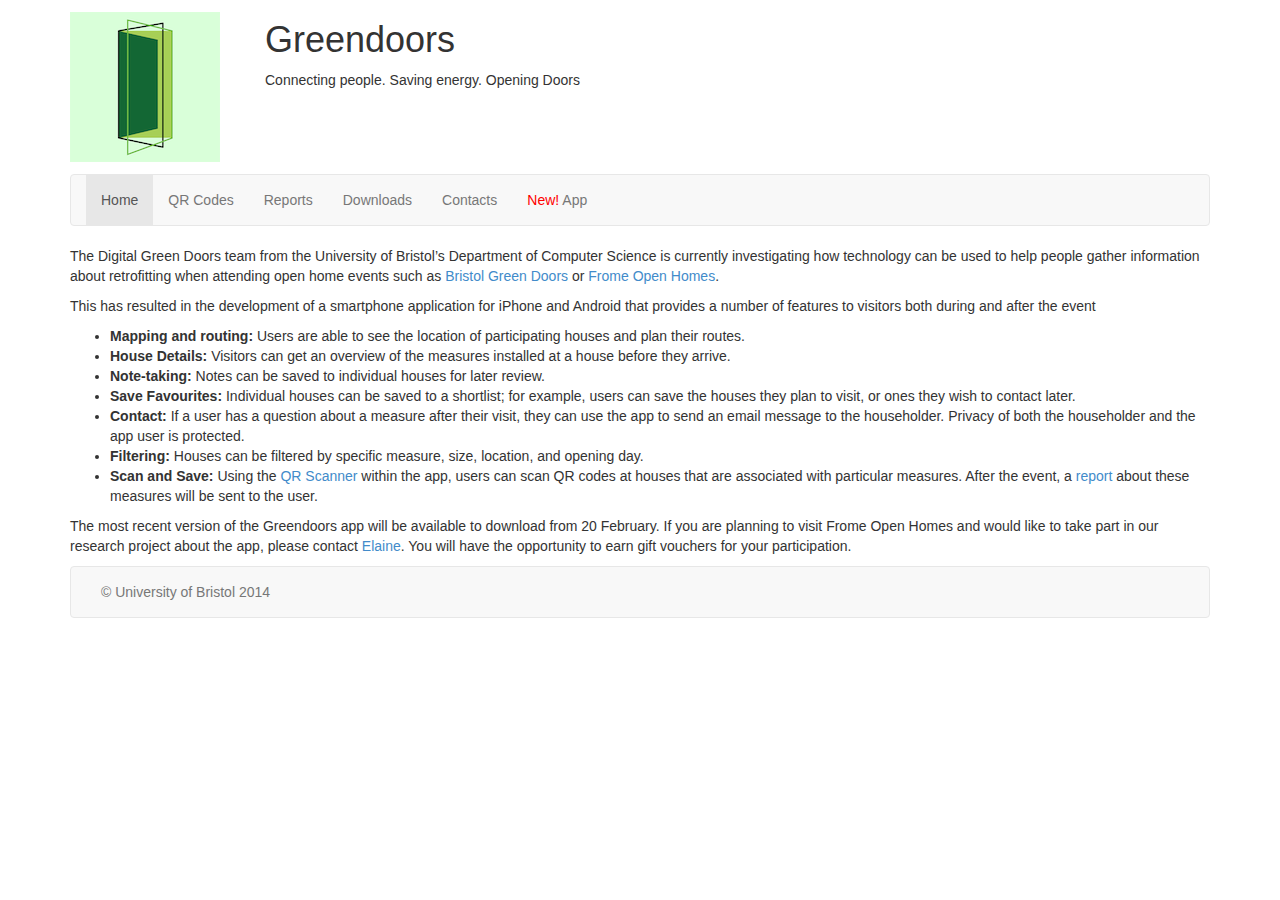
<file: index.html>
<!DOCTYPE html>


<!--[if lt IE 7]>
<html class="no-js lt-ie9 lt-ie8 lt-ie7"> <![endif]-->
<!--[if IE 7]>
<html class="no-js lt-ie9 lt-ie8"> <![endif]-->
<!--[if IE 8]>
<html class="no-js lt-ie9"> <![endif]-->
<!--[if gt IE 8]><!-->
<html class="no-js" xmlns="http://www.w3.org/1999/html">
<!--<![endif]-->
<head>
    <!--<link rel="stylesheet" type="text/css" href="/static/webpage/css/main.css"/>-->
    <meta charset="utf-8"/>
    <meta http-equiv="X-UA-Compatible" content="IE=edge,chrome=1"/>
    <title>Greendoors</title>

    <link rel="stylesheet" href="css/bootstrap.css">
    <link rel="stylesheet" href="scss/main.css">


    <meta name="description" content=""/>
    <meta name="author" content="Dan Schien"/>
    <meta name="viewport" content="width=device-width"/>


</head>

<body class="container
     ">
<!--[if lt IE 7]>
<p class="chromeframe">You are using an <strong>outdated</strong> browser. Please <a href="http://browsehappy.com/">upgrade
    your browser</a> or <a href="http://www.google.com/chromeframe/?redirect=true">activate Google Chrome Frame</a> to
    improve your experience.</p>
<![endif]-->


<div class="row topnav">
    <div class="col-md-2">
        <a href="/">
            <img class="logo" src="assets/icon.png" width="150">
        </a>
    </div>
    <div class="col-md-10">
        <h1>Greendoors</h1>

        <p>Connecting people. Saving energy. Opening Doors</p>
    </div>

</div>


<nav class="navbar navbar-default" role="navigation">
    <div class="navbar-header">
        <button type="button" class="navbar-toggle" data-toggle="collapse" data-target="#bs-example-navbar-collapse-1">
            <span class="sr-only">Toggle navigation</span>
            <span class="icon-bar"></span>
            <span class="icon-bar"></span>
            <span class="icon-bar"></span>
            <span class="icon-bar"></span>
            <span class="icon-bar"></span>
            <span class="icon-bar"></span>
            <span class="icon-bar"></span>
            <span class="icon-bar"></span>
        </button>
    </div>

    <!-- Collect the nav links, forms, and other content for toggling -->
    <div class="collapse navbar-collapse" id="bs-example-navbar-collapse-1">
        <ul class="nav navbar-nav">


            <li class="active"><a href="index.html">Home</a></li>

            <li class=""><a href="qrcodes.html">QR Codes</a></li>
            <li class=""><a href="reports.html">Reports</a></li>
            <li class=""><a href="downloads.html">Downloads</a></li>
            <li class=""><a href="contact.html">Contacts</a></li>
            <li class=""><a class="app-link" href="https://greendoors.cs.bris.ac.uk/frome2014" target="_blank"><span class="app-highlight">New!</span> App</a></li>
        </ul>
    </div>
    <!-- /.navbar-collapse -->
</nav>


<!--[if lt IE 7]>
<p class="chromeframe">You are using an outdated browser. <a href="http://browsehappy.com/">Upgrade your browser
    today</a> or <a href="http://www.google.com/chromeframe/?redirect=true">install Google Chrome Frame</a> to better
    experience this site.</p>
<![endif]-->


<div class="row">

    <!-- main content -->
    <div class="col-md-12">
        <p> The Digital Green Doors team from the University of Bristol’s Department of Computer Science is currently
            investigating how technology can be used to help people gather information about retrofitting when attending
            open home events such as <a href="http://www.bristolgreendoors.org/">Bristol Green Doors</a> or <a href="http://freco.org/">Frome Open Homes</a>.</p>

        <p>
            This has resulted in the development of a smartphone application for iPhone and Android that provides a
            number of features to visitors both during and after the event
        <ul>
            <li>
                <b>Mapping and routing:</b> Users are able to see the location of participating houses and plan their routes.
            </li>
            <li><b>House Details:</b> Visitors can get an overview of the measures installed at a house before they arrive.
            </li>
            <li><b>Note-taking:</b> Notes can be saved to individual houses for later review.</li>
            <li><b>Save Favourites:</b> Individual houses can be saved to a shortlist; for example, users can save the houses
                they plan to visit, or ones they wish to contact later.
            </li>

            <li><b>Contact:</b> If a user has a question about a measure after their visit, they can use the app to send an
                email message to the householder. Privacy of both the householder and the app user is protected.
            </li>
            <li><b>Filtering:</b> Houses can be filtered by specific measure, size, location, and opening day.</li>
            <li><b>Scan and Save:</b> Using the <a href="qrcodes.html">QR Scanner</a> within the app, users can scan QR codes at houses that are
                associated with particular measures. After the event, a <a href="reports.html">report</a> about these measures will be sent to the
                user.
            </li>
        </ul>
        </p>
        <p>
        The most recent version of the Greendoors app will be available to download from 20 February. If you are
        planning to visit Frome Open Homes and would like to take part in our research project about the app, please
        contact <a href="mailto:Elaine.Massung@bristol.ac.uk">Elaine</a>. You will have the opportunity to earn gift vouchers for your participation.
        </p>
    </div>
</div>


<footer class="bottom-bar">


    <nav class="navbar navbar-default nav-small">
        <div class="navbar-header">
            <button type="button" class="navbar-toggle" data-toggle="collapse"
                    data-target="#bs-example-navbar-collapse-1">
                <span class="sr-only">Toggle navigation</span>
                <span class="icon-bar"></span>
                <span class="icon-bar"></span>
            </button>
        </div>

        <!-- Collect the nav links, forms, and other content for toggling -->
        <div class="collapse navbar-collapse">
            <p class="navbar-text">&copy; University of Bristol 2014</p>
        </div>
        <!-- /.navbar-collapse -->
    </nav>


</footer>


<script src="//ajax.googleapis.com/ajax/libs/jquery/1.10.1/jquery.min.js"></script>
<script>window.jQuery || document.write('<script src="/static/webpage/js/jquery.js"><\/script>')</script>

<script src="js/bootstrap.js"></script>

<script>
  (function(i,s,o,g,r,a,m){i['GoogleAnalyticsObject']=r;i[r]=i[r]||function(){
  (i[r].q=i[r].q||[]).push(arguments)},i[r].l=1*new Date();a=s.createElement(o),
  m=s.getElementsByTagName(o)[0];a.async=1;a.src=g;m.parentNode.insertBefore(a,m)
  })(window,document,'script','//www.google-analytics.com/analytics.js','ga');

  ga('create', 'UA-17508534-3', 'bris.ac.uk');
  ga('send', 'pageview');

</script>

</body>
</html>
</file>
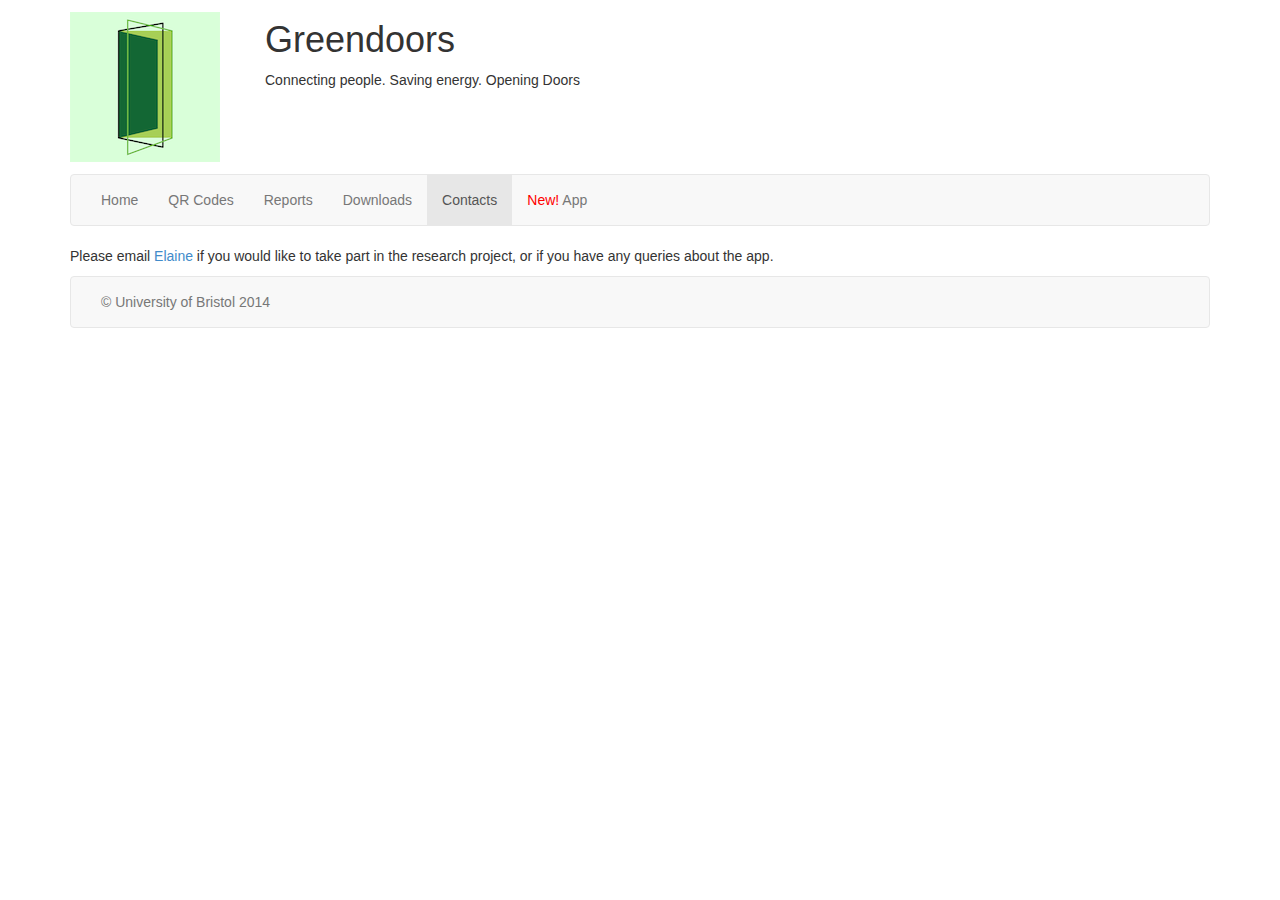
<file: contact.html>
<!DOCTYPE html>


<!--[if lt IE 7]>
<html class="no-js lt-ie9 lt-ie8 lt-ie7"> <![endif]-->
<!--[if IE 7]>
<html class="no-js lt-ie9 lt-ie8"> <![endif]-->
<!--[if IE 8]>
<html class="no-js lt-ie9"> <![endif]-->
<!--[if gt IE 8]><!-->
<html class="no-js" xmlns="http://www.w3.org/1999/html">
<!--<![endif]-->
<head>
    <!--<link rel="stylesheet" type="text/css" href="/static/webpage/css/main.css"/>-->
    <meta charset="utf-8"/>
    <meta http-equiv="X-UA-Compatible" content="IE=edge,chrome=1"/>
    <title>Greendoors</title>

    <link rel="stylesheet" href="css/bootstrap.css">
    <link rel="stylesheet" href="scss/main.css">


    <meta name="description" content=""/>
    <meta name="author" content="Dan Schien"/>
    <meta name="viewport" content="width=device-width"/>


</head>

<body class="container
     ">
<!--[if lt IE 7]>
<p class="chromeframe">You are using an <strong>outdated</strong> browser. Please <a href="http://browsehappy.com/">upgrade
    your browser</a> or <a href="http://www.google.com/chromeframe/?redirect=true">activate Google Chrome Frame</a> to
    improve your experience.</p>
<![endif]-->


<div class="row topnav">
    <div class="col-md-2">
        <a href="/">
            <img class="logo" src="assets/icon.png" width="150">
        </a>
    </div>
    <div class="col-md-10">
        <h1>Greendoors</h1>

        <p>Connecting people. Saving energy. Opening Doors</p>
    </div>

</div>


<nav class="navbar navbar-default" role="navigation">
    <div class="navbar-header">
        <button type="button" class="navbar-toggle" data-toggle="collapse" data-target="#bs-example-navbar-collapse-1">
            <span class="sr-only">Toggle navigation</span>
            <span class="icon-bar"></span>
            <span class="icon-bar"></span>
            <span class="icon-bar"></span>
            <span class="icon-bar"></span>
            <span class="icon-bar"></span>
            <span class="icon-bar"></span>
            <span class="icon-bar"></span>
            <span class="icon-bar"></span>
        </button>
    </div>

    <!-- Collect the nav links, forms, and other content for toggling -->
    <div class="collapse navbar-collapse" id="bs-example-navbar-collapse-1">
        <ul class="nav navbar-nav">


            <li class=""><a href="index.html">Home</a></li>

            <li class=""><a href="qrcodes.html">QR Codes</a></li>
            <li class=""><a href="reports.html">Reports</a></li>
            <li class=""><a href="downloads.html">Downloads</a></li>
            <li class="active"><a href="contact.html">Contacts</a></li>
            <li class=""><a class="app-link" href="https://greendoors.cs.bris.ac.uk/frome2014" target="_blank"><span class="app-highlight">New!</span> App</a></li>
        </ul>
    </div>
    <!-- /.navbar-collapse -->
</nav>


<!--[if lt IE 7]>
<p class="chromeframe">You are using an outdated browser. <a href="http://browsehappy.com/">Upgrade your browser
    today</a> or <a href="http://www.google.com/chromeframe/?redirect=true">install Google Chrome Frame</a> to better
    experience this site.</p>
<![endif]-->


<div class="row">

    <!-- main content -->
    <div class="col-md-12">


        <p>Please email <a href="mailto:Elaine.Massung@bristol.ac.uk">Elaine</a> if you would like to take part in the research project, or if you have any queries about the app.</p>
    </div>
</div>


<footer class="bottom-bar">


    <nav class="navbar navbar-default nav-small">
        <div class="navbar-header">
            <button type="button" class="navbar-toggle" data-toggle="collapse"
                    data-target="#bs-example-navbar-collapse-1">
                <span class="sr-only">Toggle navigation</span>
                <span class="icon-bar"></span>
                <span class="icon-bar"></span>
            </button>
        </div>

        <!-- Collect the nav links, forms, and other content for toggling -->
        <div class="collapse navbar-collapse">
            <p class="navbar-text">&copy; University of Bristol 2014</p>
        </div>
        <!-- /.navbar-collapse -->
    </nav>


</footer>


<script src="//ajax.googleapis.com/ajax/libs/jquery/1.10.1/jquery.min.js"></script>
<script>window.jQuery || document.write('<script src="/static/webpage/js/jquery.js"><\/script>')</script>

<script src="js/bootstrap.js"></script>

<script>
  (function(i,s,o,g,r,a,m){i['GoogleAnalyticsObject']=r;i[r]=i[r]||function(){
  (i[r].q=i[r].q||[]).push(arguments)},i[r].l=1*new Date();a=s.createElement(o),
  m=s.getElementsByTagName(o)[0];a.async=1;a.src=g;m.parentNode.insertBefore(a,m)
  })(window,document,'script','//www.google-analytics.com/analytics.js','ga');

  ga('create', 'UA-17508534-3', 'bris.ac.uk');
  ga('send', 'pageview');

</script>

</body>
</html>
</file>
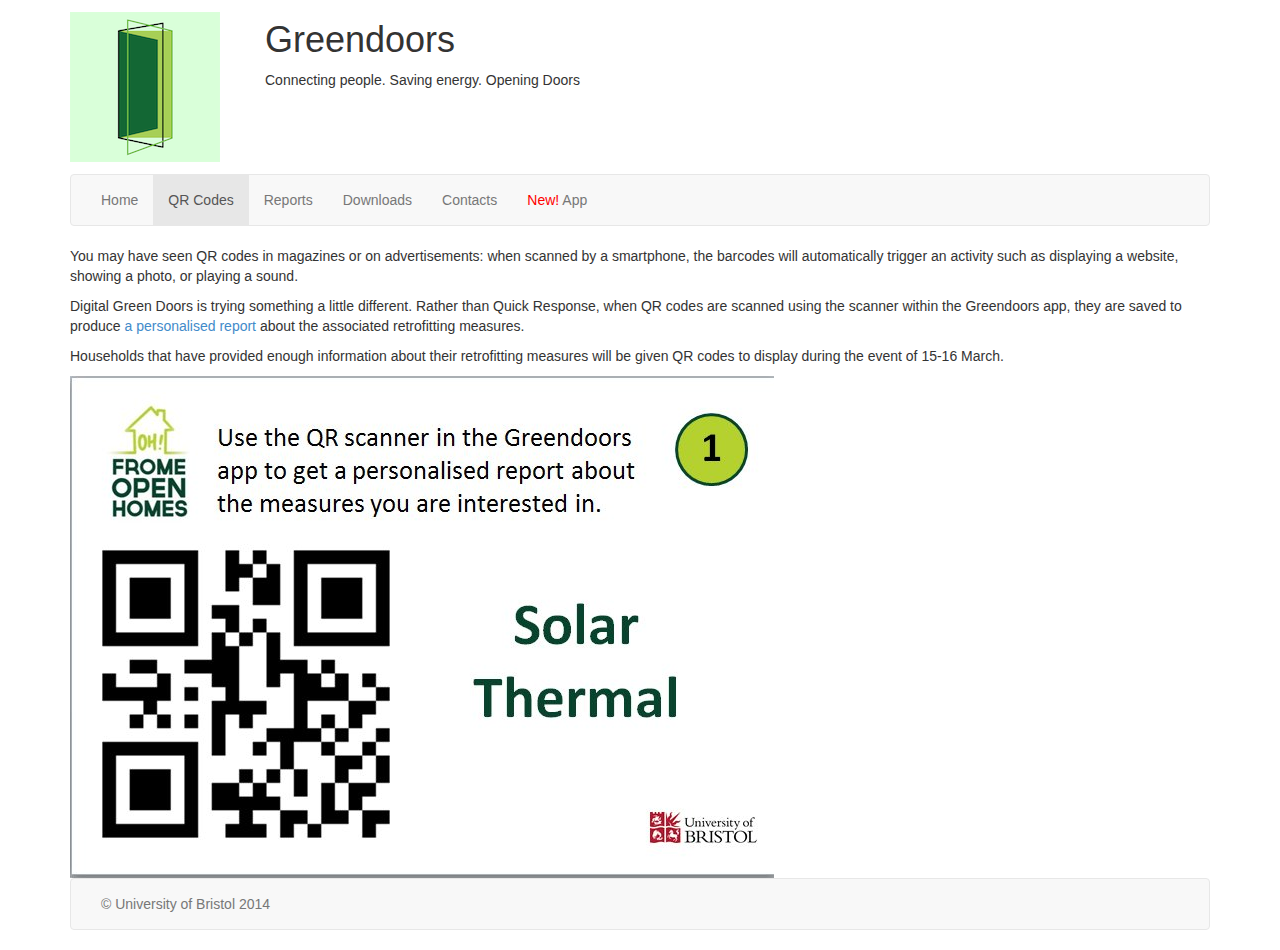
<file: qrcodes.html>
<!DOCTYPE html>


<!--[if lt IE 7]>
<html class="no-js lt-ie9 lt-ie8 lt-ie7"> <![endif]-->
<!--[if IE 7]>
<html class="no-js lt-ie9 lt-ie8"> <![endif]-->
<!--[if IE 8]>
<html class="no-js lt-ie9"> <![endif]-->
<!--[if gt IE 8]><!-->
<html class="no-js" xmlns="http://www.w3.org/1999/html">
<!--<![endif]-->
<head>
    <!--<link rel="stylesheet" type="text/css" href="/static/webpage/css/main.css"/>-->
    <meta charset="utf-8"/>
    <meta http-equiv="X-UA-Compatible" content="IE=edge,chrome=1"/>
    <title>QR Codes</title>

    <link rel="stylesheet" href="css/bootstrap.css">
    <link rel="stylesheet" href="scss/main.css">


    <meta name="description" content=""/>
    <meta name="author" content="Dan Schien"/>
    <meta name="viewport" content="width=device-width"/>


</head>

<body class="container
     ">
<!--[if lt IE 7]>
<p class="chromeframe">You are using an <strong>outdated</strong> browser. Please <a href="http://browsehappy.com/">upgrade
    your browser</a> or <a href="http://www.google.com/chromeframe/?redirect=true">activate Google Chrome Frame</a> to
    improve your experience.</p>
<![endif]-->


<div class="row topnav">
    <div class="col-md-2">
        <a href="/">
            <img class="logo" src="assets/icon.png" width="150">
        </a>
    </div>
    <div class="col-md-10">
        <h1>Greendoors</h1>

        <p>Connecting people. Saving energy. Opening Doors</p>
    </div>
</div>


<nav class="navbar navbar-default" role="navigation">
    <div class="navbar-header">
        <button type="button" class="navbar-toggle" data-toggle="collapse" data-target="#bs-example-navbar-collapse-1">
            <span class="sr-only">Toggle navigation</span>
            <span class="icon-bar"></span>
            <span class="icon-bar"></span>
            <span class="icon-bar"></span>
            <span class="icon-bar"></span>
            <span class="icon-bar"></span>
            <span class="icon-bar"></span>
            <span class="icon-bar"></span>
            <span class="icon-bar"></span>
        </button>
    </div>

    <!-- Collect the nav links, forms, and other content for toggling -->
    <div class="collapse navbar-collapse" id="bs-example-navbar-collapse-1">
        <ul class="nav navbar-nav">


            <li class=""><a href="index.html">Home</a></li>

            <li class="active"><a href="qrcodes.html">QR Codes</a></li>
            <li class=""><a href="reports.html">Reports</a></li>
            <li class=""><a href="downloads.html">Downloads</a></li>
            <li class=""><a href="contact.html">Contacts</a></li>
            <li class=""><a class="app-link" href="https://greendoors.cs.bris.ac.uk/frome2014" target="_blank"><span class="app-highlight">New!</span> App</a></li>
        </ul>
    </div>
    <!-- /.navbar-collapse -->
</nav>


<!--[if lt IE 7]>
<p class="chromeframe">You are using an outdated browser. <a href="http://browsehappy.com/">Upgrade your browser
    today</a> or <a href="http://www.google.com/chromeframe/?redirect=true">install Google Chrome Frame</a> to better
    experience this site.</p>
<![endif]-->


<div class="row">

    <!-- main content -->
    <div class="col-md-12">


        <p>
            You may have seen QR codes in magazines or on advertisements: when scanned by a smartphone, the barcodes
            will automatically trigger an activity such as displaying a website, showing a photo, or playing a
            sound.</p>

        <p>Digital Green Doors is trying something a little different. Rather than Quick Response, when QR codes are
            scanned using the scanner within the Greendoors app, they are saved to produce <a href="reports.html">a
                personalised report</a> about the associated retrofitting measures.</p>

        <p>Households that have provided enough information about their retrofitting measures will be given QR codes to
            display during the event of 15-16 March.</p>

        <img src="assets/qrcard_FOH.jpg">
    </div>
</div>


<footer class="bottom-bar">


    <nav class="navbar navbar-default nav-small">
        <div class="navbar-header">
            <button type="button" class="navbar-toggle" data-toggle="collapse"
                    data-target="#bs-example-navbar-collapse-1">
                <span class="sr-only">Toggle navigation</span>
                <span class="icon-bar"></span>
                <span class="icon-bar"></span>
            </button>
        </div>

        <!-- Collect the nav links, forms, and other content for toggling -->
        <div class="collapse navbar-collapse">
            <p class="navbar-text">&copy; University of Bristol 2014</p>
        </div>
        <!-- /.navbar-collapse -->
    </nav>


</footer>


<script src="//ajax.googleapis.com/ajax/libs/jquery/1.10.1/jquery.min.js"></script>
<script>window.jQuery || document.write('<script src="/static/webpage/js/jquery.js"><\/script>')</script>

<script src="js/bootstrap.js"></script>

<script>
    (function (i, s, o, g, r, a, m) {
        i['GoogleAnalyticsObject'] = r;
        i[r] = i[r] || function () {
            (i[r].q = i[r].q || []).push(arguments)
        }, i[r].l = 1 * new Date();
        a = s.createElement(o),
                m = s.getElementsByTagName(o)[0];
        a.async = 1;
        a.src = g;
        m.parentNode.insertBefore(a, m)
    })(window, document, 'script', '//www.google-analytics.com/analytics.js', 'ga');

    ga('create', 'UA-17508534-3', 'bris.ac.uk');
    ga('send', 'pageview');

</script>

</body>
</html>
</file>
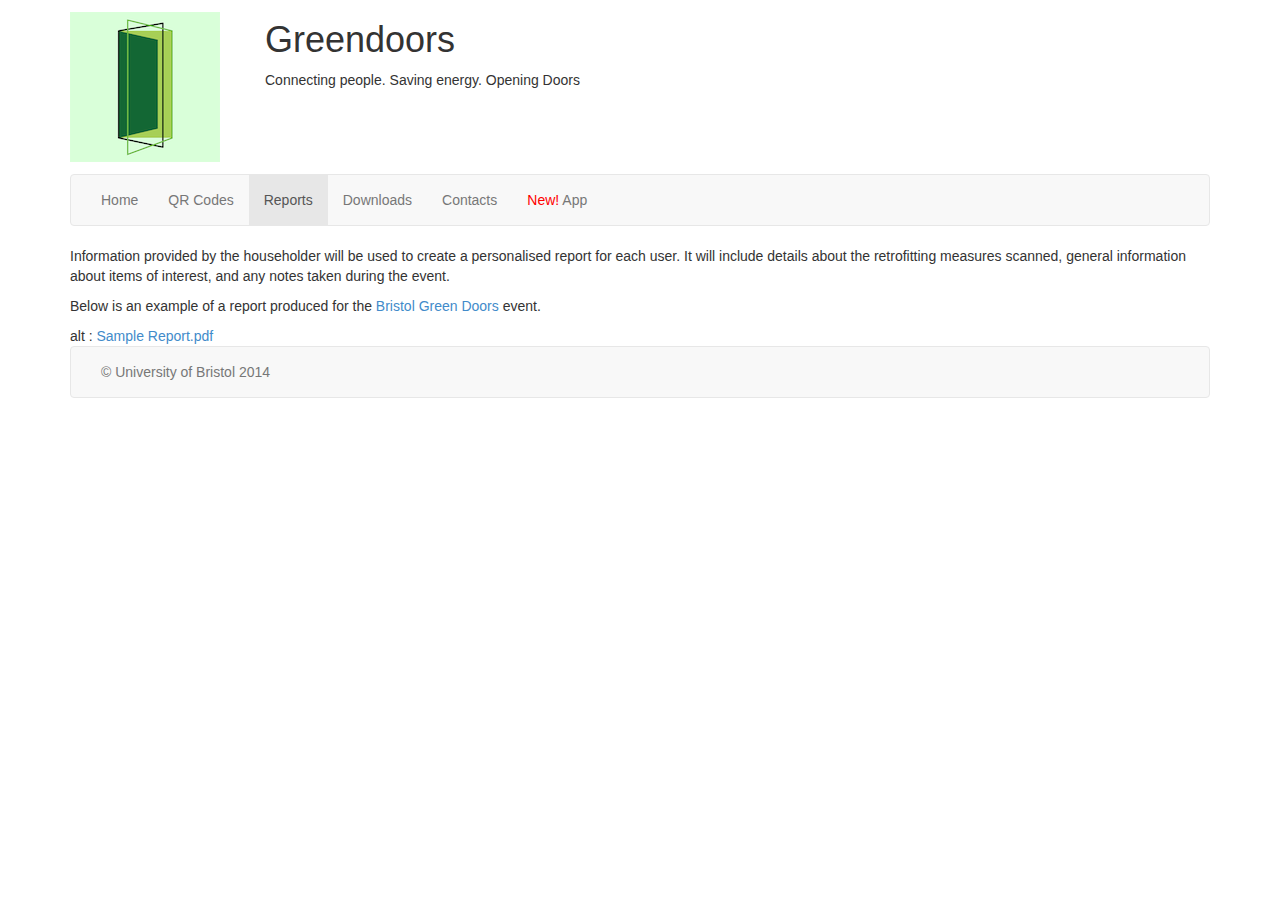
<file: reports.html>
<!DOCTYPE html>


<!--[if lt IE 7]>
<html class="no-js lt-ie9 lt-ie8 lt-ie7"> <![endif]-->
<!--[if IE 7]>
<html class="no-js lt-ie9 lt-ie8"> <![endif]-->
<!--[if IE 8]>
<html class="no-js lt-ie9"> <![endif]-->
<!--[if gt IE 8]><!-->
<html class="no-js" xmlns="http://www.w3.org/1999/html">
<!--<![endif]-->
<head>
    <!--<link rel="stylesheet" type="text/css" href="/static/webpage/css/main.css"/>-->
    <meta charset="utf-8"/>
    <meta http-equiv="X-UA-Compatible" content="IE=edge,chrome=1"/>
    <title>Greendoors</title>

    <link rel="stylesheet" href="css/bootstrap.css">
    <link rel="stylesheet" href="scss/main.css">


    <meta name="description" content=""/>
    <meta name="author" content="Dan Schien"/>
    <meta name="viewport" content="width=device-width"/>


</head>

<body class="container
     ">
<!--[if lt IE 7]>
<p class="chromeframe">You are using an <strong>outdated</strong> browser. Please <a href="http://browsehappy.com/">upgrade
    your browser</a> or <a href="http://www.google.com/chromeframe/?redirect=true">activate Google Chrome Frame</a> to
    improve your experience.</p>
<![endif]-->


<div class="row topnav">
    <div class="col-md-2">
        <a href="/">
            <img class="logo" src="assets/icon.png" width="150">
        </a>
    </div>
    <div class="col-md-10">
        <h1>Greendoors</h1>

        <p>Connecting people. Saving energy. Opening Doors</p>
    </div>

</div>


<nav class="navbar navbar-default" role="navigation">
    <div class="navbar-header">
        <button type="button" class="navbar-toggle" data-toggle="collapse" data-target="#bs-example-navbar-collapse-1">
            <span class="sr-only">Toggle navigation</span>
            <span class="icon-bar"></span>
            <span class="icon-bar"></span>
            <span class="icon-bar"></span>
            <span class="icon-bar"></span>
            <span class="icon-bar"></span>
            <span class="icon-bar"></span>
            <span class="icon-bar"></span>
            <span class="icon-bar"></span>
        </button>
    </div>

    <!-- Collect the nav links, forms, and other content for toggling -->
    <div class="collapse navbar-collapse" id="bs-example-navbar-collapse-1">
        <ul class="nav navbar-nav">
            <li class=""><a href="index.html">Home</a></li>
            <li class=""><a href="qrcodes.html">QR Codes</a></li>
            <li class="active"><a href="reports.html">Reports</a></li>
            <li class=""><a href="downloads.html">Downloads</a></li>
            <li class=""><a href="contact.html">Contacts</a></li>
            <li class=""><a class="app-link" href="https://greendoors.cs.bris.ac.uk/frome2014" target="_blank"><span class="app-highlight">New!</span> App</a></li>
        </ul>
    </div>
    <!-- /.navbar-collapse -->
</nav>


<!--[if lt IE 7]>
<p class="chromeframe">You are using an outdated browser. <a href="http://browsehappy.com/">Upgrade your browser
    today</a> or <a href="http://www.google.com/chromeframe/?redirect=true">install Google Chrome Frame</a> to better
    experience this site.</p>
<![endif]-->


<div class="row">

    <!-- main content -->
    <div class="col-md-12">


        <p> Information provided by the householder will be used to create a personalised report for each user. It will
            include details about the retrofitting measures scanned, general information about items of interest, and
            any notes taken during the event.</p>

        <p>Below is an example of a report produced for the <a href="http://www.bristolgreendoors.org/">Bristol Green Doors</a> event.</p>

        <object data="assets/DGD%20Sample%20Report.pdf" type="application/pdf" width="800" height="1000">
            alt : <a href="assets/DGD%20Sample%20Report.pdf">Sample Report.pdf</a>
        </object>



    </div>
</div>


<footer class="bottom-bar">


    <nav class="navbar navbar-default nav-small">
        <div class="navbar-header">
            <button type="button" class="navbar-toggle" data-toggle="collapse"
                    data-target="#bs-example-navbar-collapse-1">
                <span class="sr-only">Toggle navigation</span>
                <span class="icon-bar"></span>
                <span class="icon-bar"></span>
            </button>
        </div>

        <!-- Collect the nav links, forms, and other content for toggling -->
        <div class="collapse navbar-collapse">
            <p class="navbar-text">&copy; University of Bristol 2014</p>
        </div>
        <!-- /.navbar-collapse -->
    </nav>


</footer>


<script src="//ajax.googleapis.com/ajax/libs/jquery/1.10.1/jquery.min.js"></script>
<script>window.jQuery || document.write('<script src="/static/webpage/js/jquery.js"><\/script>')</script>

<script src="js/bootstrap.js"></script>

<script>
  (function(i,s,o,g,r,a,m){i['GoogleAnalyticsObject']=r;i[r]=i[r]||function(){
  (i[r].q=i[r].q||[]).push(arguments)},i[r].l=1*new Date();a=s.createElement(o),
  m=s.getElementsByTagName(o)[0];a.async=1;a.src=g;m.parentNode.insertBefore(a,m)
  })(window,document,'script','//www.google-analytics.com/analytics.js','ga');

  ga('create', 'UA-17508534-3', 'bris.ac.uk');
  ga('send', 'pageview');

</script>

</body>
</html>
</file>
<file: scss/main.css>
.logo {
  margin-bottom: 12px;
  margin-top: 12px; }

.app-highlight {
  color: red; }
</file>
